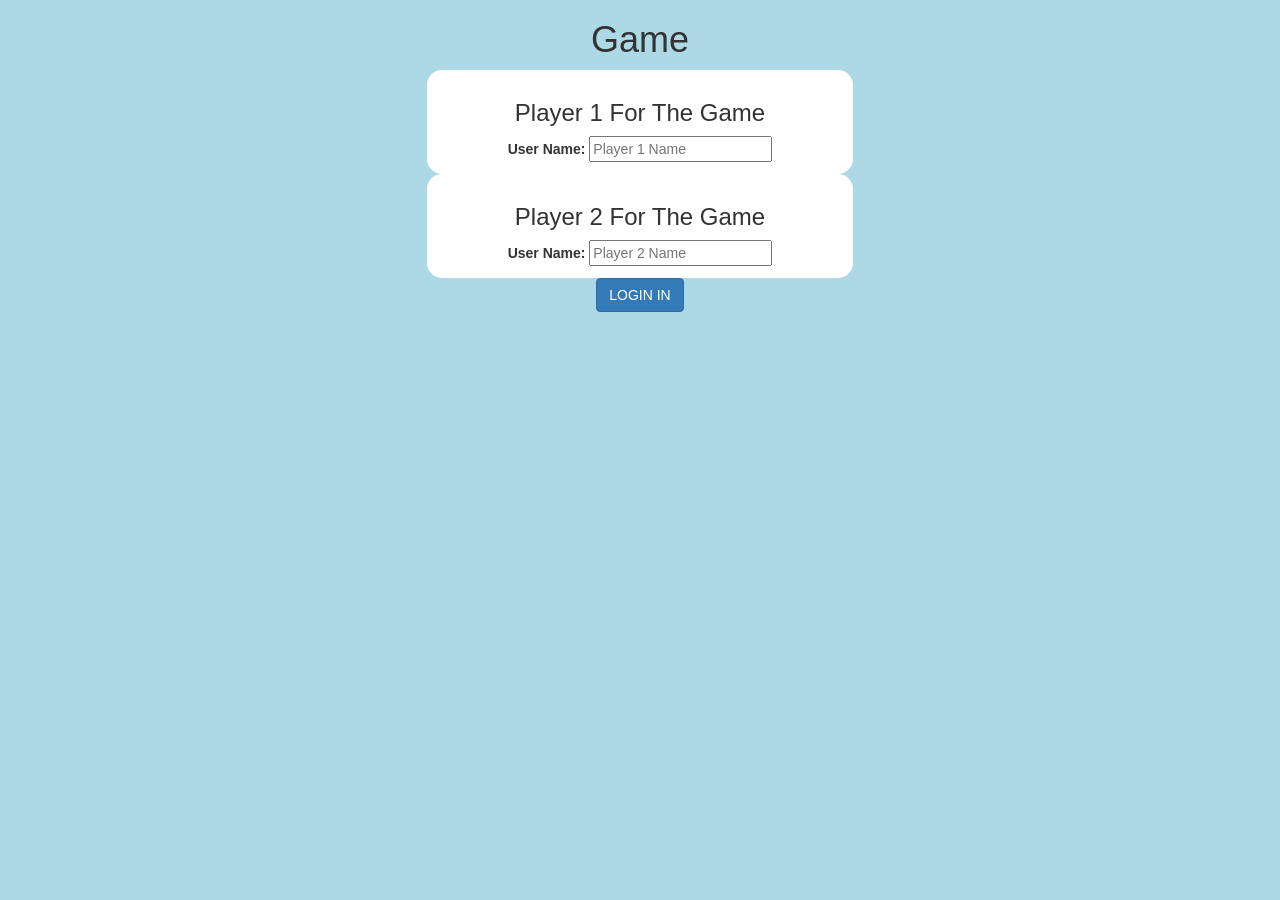
<file: index.html>
<!DOCTYPE html>
<html>
<head>
	<title>The Math Quiz Game</title>

<meta name="viewport" content="width=device-width, initial-scale=1">
<link rel="stylesheet" href="https://maxcdn.bootstrapcdn.com/bootstrap/3.4.0/css/bootstrap.min.css">
<script src="https://ajax.googleapis.com/ajax/libs/jquery/3.4.1/jquery.min.js"></script>
<script src="https://maxcdn.bootstrapcdn.com/bootstrap/3.4.0/js/bootstrap.min.js"></script>

<link rel="stylesheet" type="text/css" href="quiz_game.css">

<script src="quiz_game_login.js"></script>
</head>
<body>
<center><h1>
	Game
</h1>
<div class="col-lg-4 col-sm-8 col-xs-11 login_div1">
<h3>Player 1 For The Game</h3>
<label> User Name:</label>
<input type="text"   id="player1_name_input"  class="form_control" placeholder="Player 1 Name">
<br></div>
<div class="col-lg-4 col-sm-8 col-xs-11 login_div2">
<h3>Player 2 For The Game</h3>
<label> User Name:</label>
<input type="text"   id="player2_name_input"  class="form_control" placeholder="Player 2 Name">
<br></div>
<button style ="30%" class="btn btn-primary" onclick="addUser()">LOGIN IN</button>
</center>

</body>
</html>
</file>
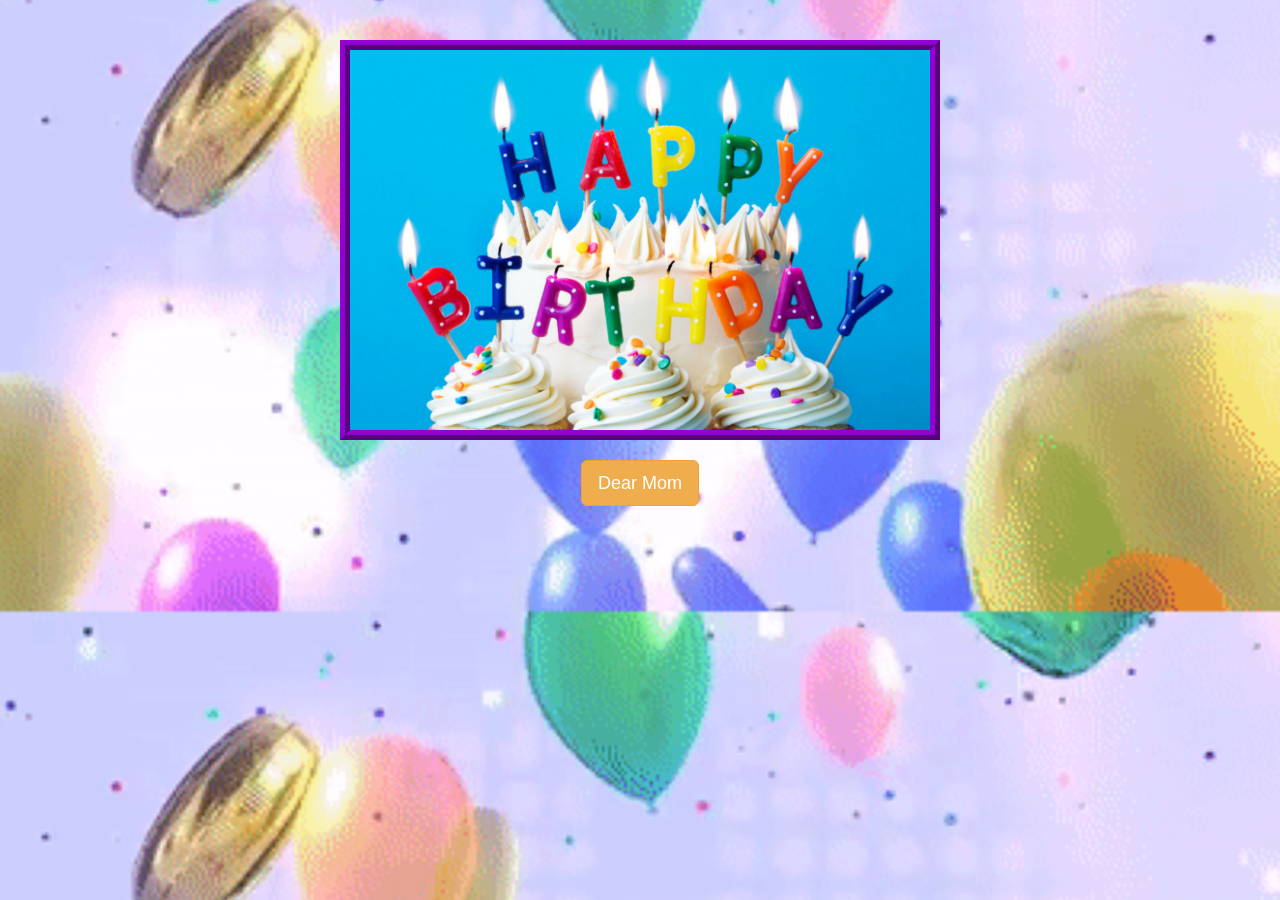
<file: project 86/index.html>
<!DOCTYPE html>
<html>
<head>
	<title>Birthday wishes</title>
<link rel="stylesheet" href="style.css">
<script src="fabric.js"></script>

<link rel="stylesheet" href="https://maxcdn.bootstrapcdn.com/bootstrap/3.4.0/css/bootstrap.min.css">

<script src="https://ajax.googleapis.com/ajax/libs/jquery/3.4.1/jquery.min.js"></script>

<script src="https://maxcdn.bootstrapcdn.com/bootstrap/3.4.0/js/bootstrap.min.js"></script>

</head>
<body class="body_backgorund" onload="new_image()">
	<center>
		<br><br>
		<canvas width="600" height="400"  id="myCanvas"></canvas>
		<br>
		<button class="btn btn-warning btn-lg"  onclick="playSound()"> Dear Mom</button>
	</center>
	<audio id="myAudio" src="bdayaudio.mp3"></audio>
	<script src="main.js"></script>
</body>
</html>
</file>
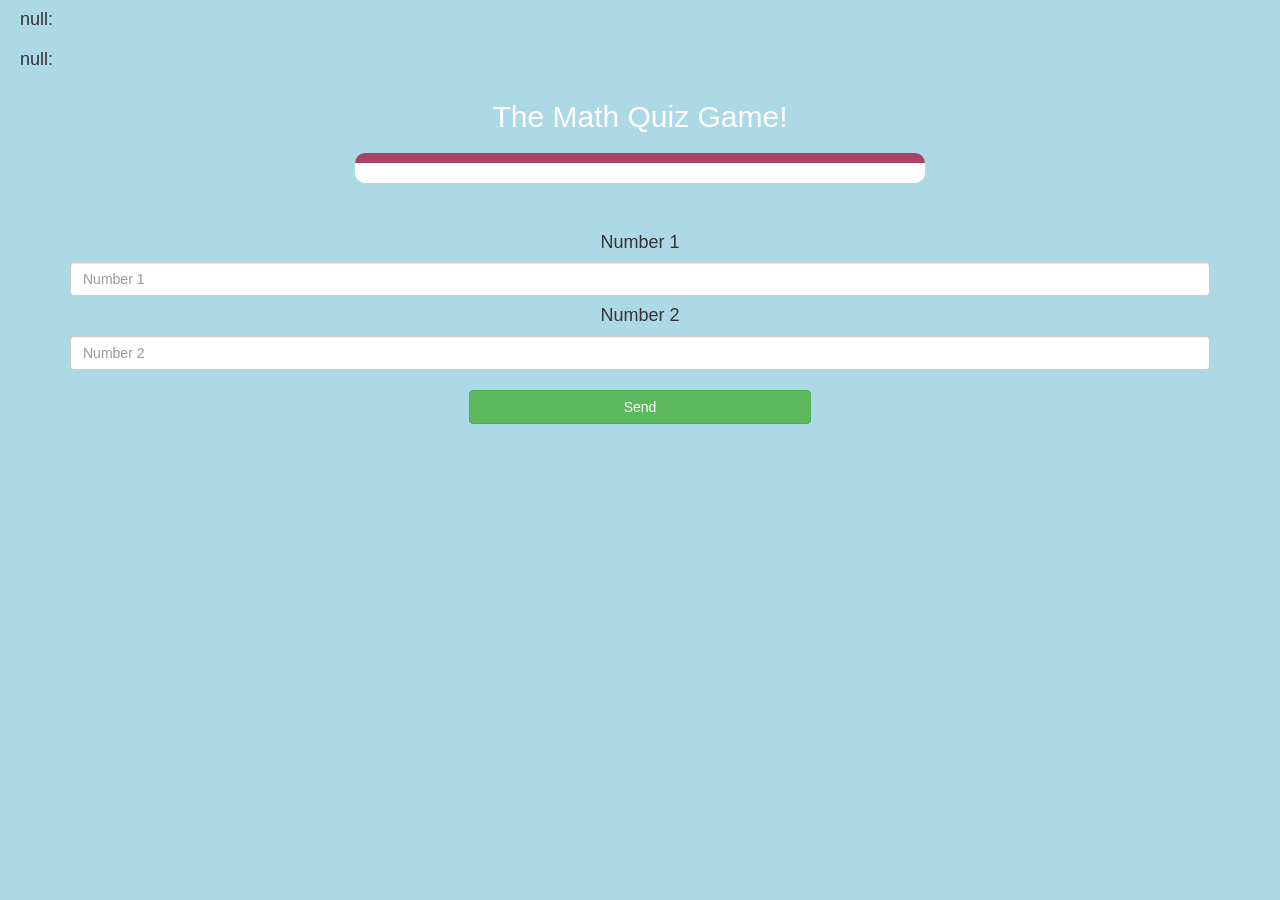
<file: quiz_game_page.html>
<!DOCTYPE html>
<html>
<head>
	<title>The Math Quiz Game</title>

<meta name="viewport" content="width=device-width, initial-scale=1">
<link rel="stylesheet" href="https://maxcdn.bootstrapcdn.com/bootstrap/3.4.0/css/bootstrap.min.css">
<script src="https://ajax.googleapis.com/ajax/libs/jquery/3.4.1/jquery.min.js"></script>
<script src="https://maxcdn.bootstrapcdn.com/bootstrap/3.4.0/js/bootstrap.min.js"></script>

<link rel="stylesheet" type="text/css" href="quiz_game.css">
</head>
<body>
	<h4 id="player1_name"></h4>
	<span id="player1_Score"></span>
	<br>
	<h4 id="player2_name"></h4>
	<span id="player2_Score"></span>

<div class="container">
	<center>
		<h2 style="color: white;">The Math Quiz Game!</h2>
		<h3 id="player_question"></h3>
		<h3 id="player_answer"></h3>
		<div id="output" class="col-lg-6 "></div>


		<br>
		<br>
                 <h4>Number 1</h4>
				<input type="text" id="Number 1" class="form-control" placeholder="Number 1">
                 <h4>Number 2</h4>
				 <input type="text" id="Number 2" class="form-control" placeholder="Number 2">
		<br>
		<button onclick="send()" class="btn btn-success" style="width: 30%;"> Send</button>
        
	</center>
</div>

<script src="quiz_game_page.js"></script>
</body>

</html>
</file>
<file: quiz_game.css>
body
{
	background: lightblue;
}

	.login_div1 , .login_div2
	{
		background: white;
		padding: 10px;
		float: none;
		border-radius: 15px;
	}


#player1_name , #player2_name
{
	display: inline-block;
	margin-left: 20px;
}
#word
{
	width: 60%;
}
#word_display
{
	letter-spacing: 5px;
}
#output
{
background: white;
border-radius: 10px;
border-top: 10px solid #AA4465;
padding: 10px;
float: none;
text-align: left;
}
</file>
<file: project 86/style.css>
.body_backgorund 
{
    background-image:url(hOye.gif);
    background-position:center;
    background-size:cover;
}
#myCanvas
{
   border-width: 10px;
   background-color: white;
   border-style: ridge;
   border-color:darkviolet;

}
</file>
